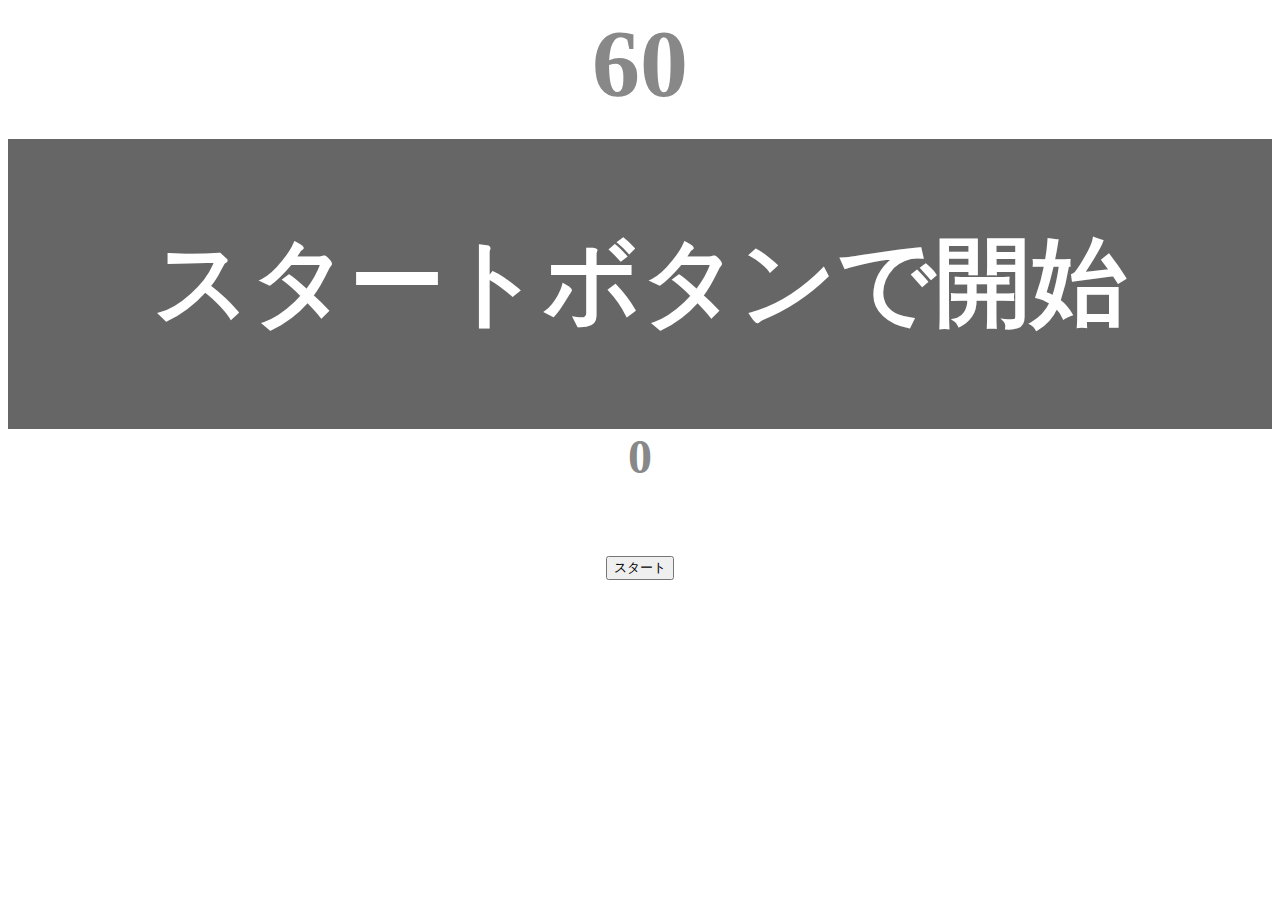
<file: kadai_001/index.html>
<!DOCTYPE html>
<html lang="ja">
<head>
    <meta charset="UTF-8">
    <meta name="description" content="【JavaScript応用編】簡易的なタイピングゲームです。">
    <meta name="viewport" content="width=device-width, initial-scale=1.0">
    <title>タイピングゲーム</title>
    <link rel="stylesheet" href="style.css">
</head>
<body>
    <p id="count" class="count">60</p>
    <div id="wrap" class="wrap">
        <span id="typed" class="typed"></span>
        <span id="untyped"></span>
    </div>
    <p id="score" class="score">0</p> <!-- スコア表示用の要素 -->
    <button id="start">スタート</button>
    <script type="text/javascript" src="main.js"></script>
</body>
</html>
</file>
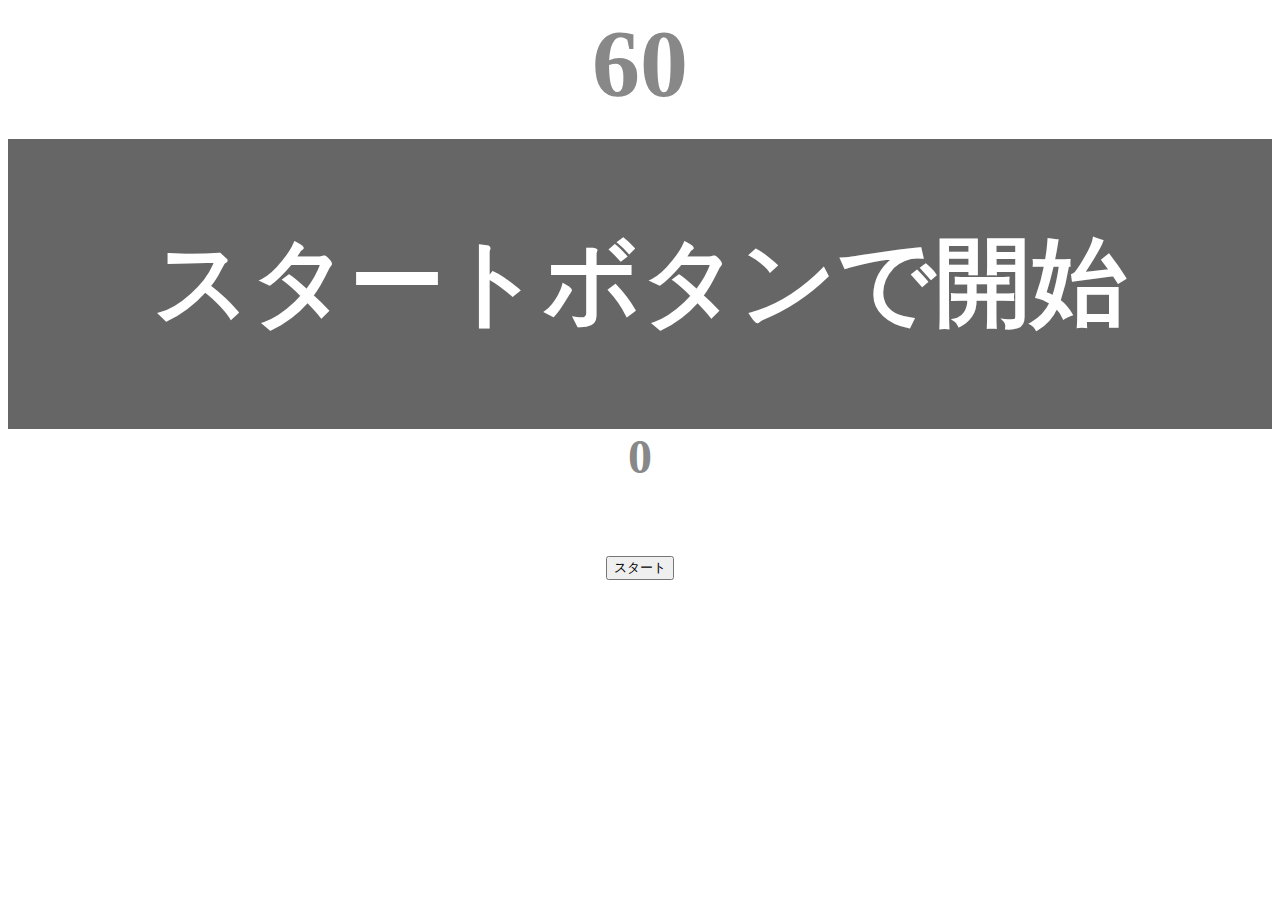
<file: kadai_002/index.html>
<!DOCTYPE html>
<html lang="ja">
<head>
    <meta charset="UTF-8">
    <meta name="description" content="【JavaScript応用編】簡易的なタイピングゲームです。">
    <meta name="viewport" content="width=device-width, initial-scale=1.0">
    <title>タイピングゲーム</title>
    <link rel="stylesheet" href="style.css">
</head>
<body>
    <p id="count" class="count">60</p>
    <div id="wrap" class="wrap">
        <span id="typed" class="typed"></span>
        <span id="untyped"></span>
    </div>
    <p id="score" class="score">0</p>
    <button id="start">スタート</button>
    <script type="text/javascript" src="main.js"></script>
</body>
</html>
</file>
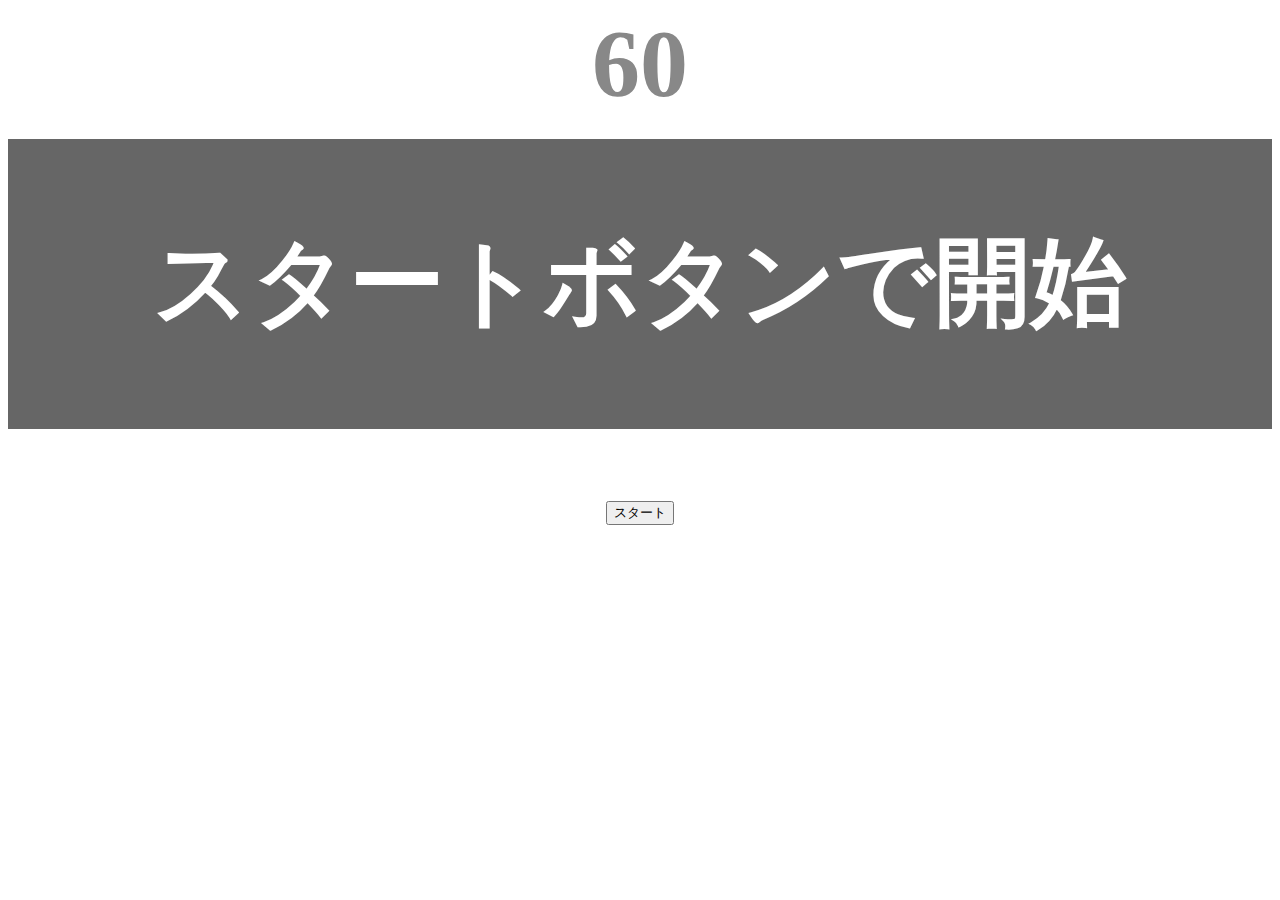
<file: kadai_tutorial_output/index.html>
<!DOCTYPE html>
<html lang="ja">
<head>
    <meta charset="UTF-8">
    <meta name="description" content="【JavaScript応用編】簡易的なタイピングゲームです。">
    <meta name="viewport" content="width=device-width, initial-scale=1.0">
    <title>タイピングゲーム</title>
    <link rel="stylesheet" href="style.css">
</head>
<body>
    <p id="count" class="count">60</p>
    <div id="wrap" class="wrap">
        <span id="typed" class="typed"></span>
        <span id="untyped"></span>
    </div>
    <button id="start">スタート</button>
    <script type="text/javascript" src="main.js"></script>
</body>
</html>
</file>
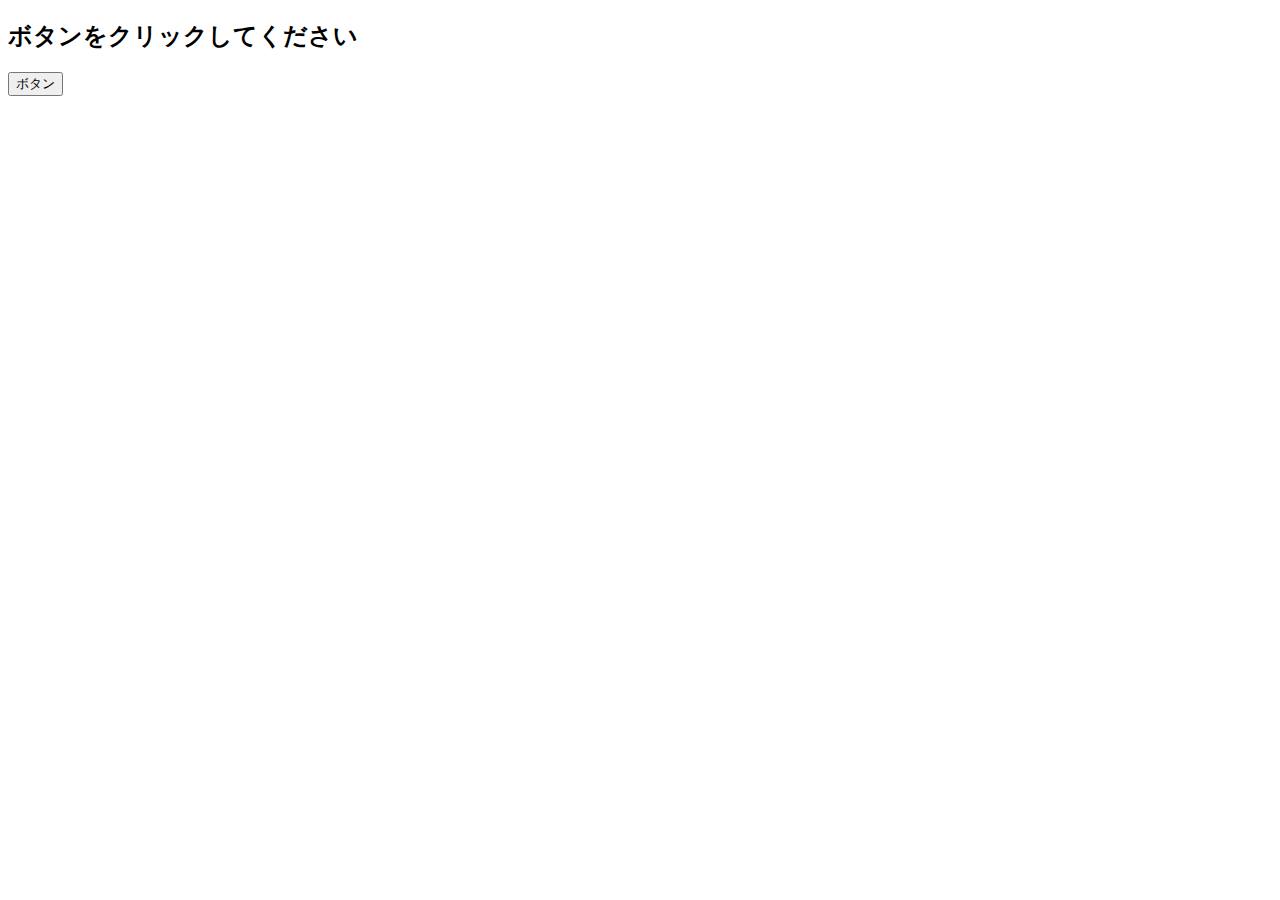
<file: kadai_020/event.html>
<!DOCTYPE html>
<html lang="ja">
<head>
  <title>JavaScriptの基礎を学ぼう_20章課題</title>                                 
  <meta charset="UTF-8">
</head>
<body>
    <h2 id="text">ボタンをクリックしてください</h2>
    <button id="btn">ボタン</button>
    <script src="event.js"></script>
</body>
</html>
</file>
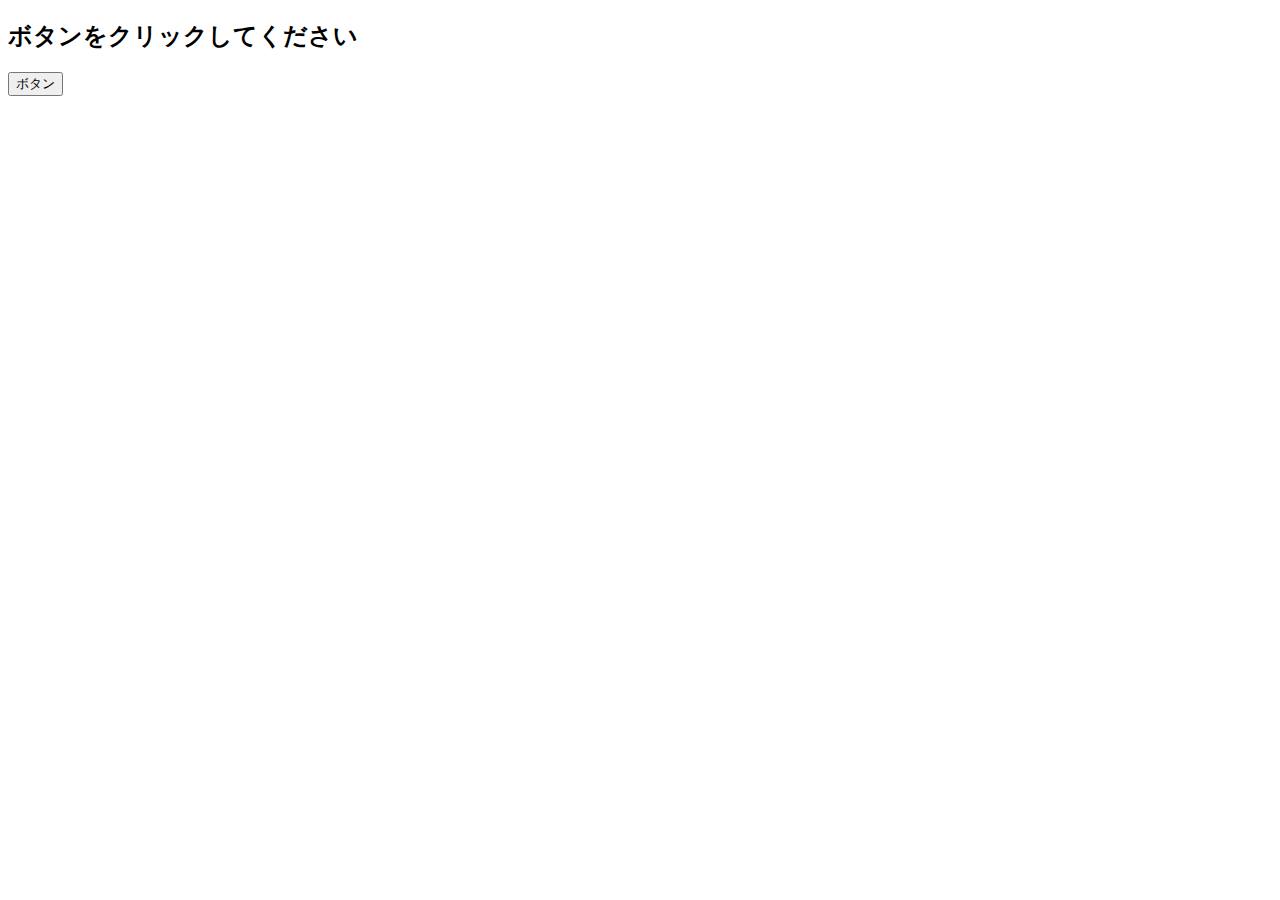
<file: kadai_021/event.html>
<!DOCTYPE html>
<html lang="ja">
<head>
  <title>JavaScriptの基礎を学ぼう_21章課題</title>                                 
  <meta charset="UTF-8">
</head>
<body>
    <h2 id="text">ボタンをクリックしてください</h2>
    <button id="btn">ボタン</button>
    <script src="event.js"></script>
</body>
</html>
</file>
<file: kadai_001/style.css>
/* タイピングゲーム全体 */
body {
    font-size: 6em;
    text-align: center;
}

/* ゲームの残り秒数が表示されるタイマーの領域 */
.count {
    margin: 0;
    font-weight: bold;
    color: #888;
}

/* スコア表示の領域 */
.score {
    margin: 0;
    font-size: 0.5em; /* bodyの6emに対して調整 */
    font-weight: bold;
    color: #888; /* タイマーと統一感を持たせる */
}

/* テキストが表示される領域 */
.wrap {
    margin-top: 20px;
    padding: 80px 40px;
    background-color: #666;
    font-weight: bold;
    color: #fff;
}

/* 正しくタイプされた場合のテキスト */
.typed {
    color: lightgreen;
}

/* ミスタイプの場合の背景 */
.mistyped {
    background-color: red;
}
</file>
<file: kadai_002/style.css>
/* タイピングゲーム全体 */
body {
    font-size: 6em;
    text-align: center;
}

/* ゲームの残り秒数が表示されるタイマーの領域 */
.count {
    margin: 0;
    font-weight: bold;
    color: #888;
}

/* スコア表示の領域 */
.score {
    margin: 0;
    font-size: 0.5em;
    font-weight: bold;
    color: #888;
}

/* テキストが表示される領域 */
.wrap {
    margin-top: 20px;
    padding: 80px 40px;
    background-color: #666;
    font-weight: bold;
    color: #fff;
}

/* 正しくタイプされた場合のテキスト */
.typed {
    color: lightgreen;
}

/* ミスタイプの場合の背景 */
.mistyped {
    background-color: red;
}

/* タイムアップメッセージ */
#timeUp {
    font-size: 1em; /* .wrap内のフォントサイズに合わせる */
    font-weight: bold;
    color: #fff; /* .wrap内のテキスト色に合わせる */
    text-align: center;
}
</file>
<file: kadai_tutorial_output/style.css>
/* タイピングゲーム全体 */
body {
    font-size: 6em;
    text-align: center;
}

/* ゲームの残り秒数が表示されるタイマーの領域 */
.count {
    margin: 0;
    font-weight: bold;
    color: #888;
}

/* テキストが表示される領域 */
.wrap {
    margin-top: 20px;
    padding: 80px 40px;
    background-color: #666;
    font-weight: bold;
    color: #fff;
}

/* 正しくタイプされた場合のテキスト */
.typed {
    color: lightgreen;
}

/* ミスタイプの場合の背景 */
.mistyped {
    background-color: red;
}
</file>
